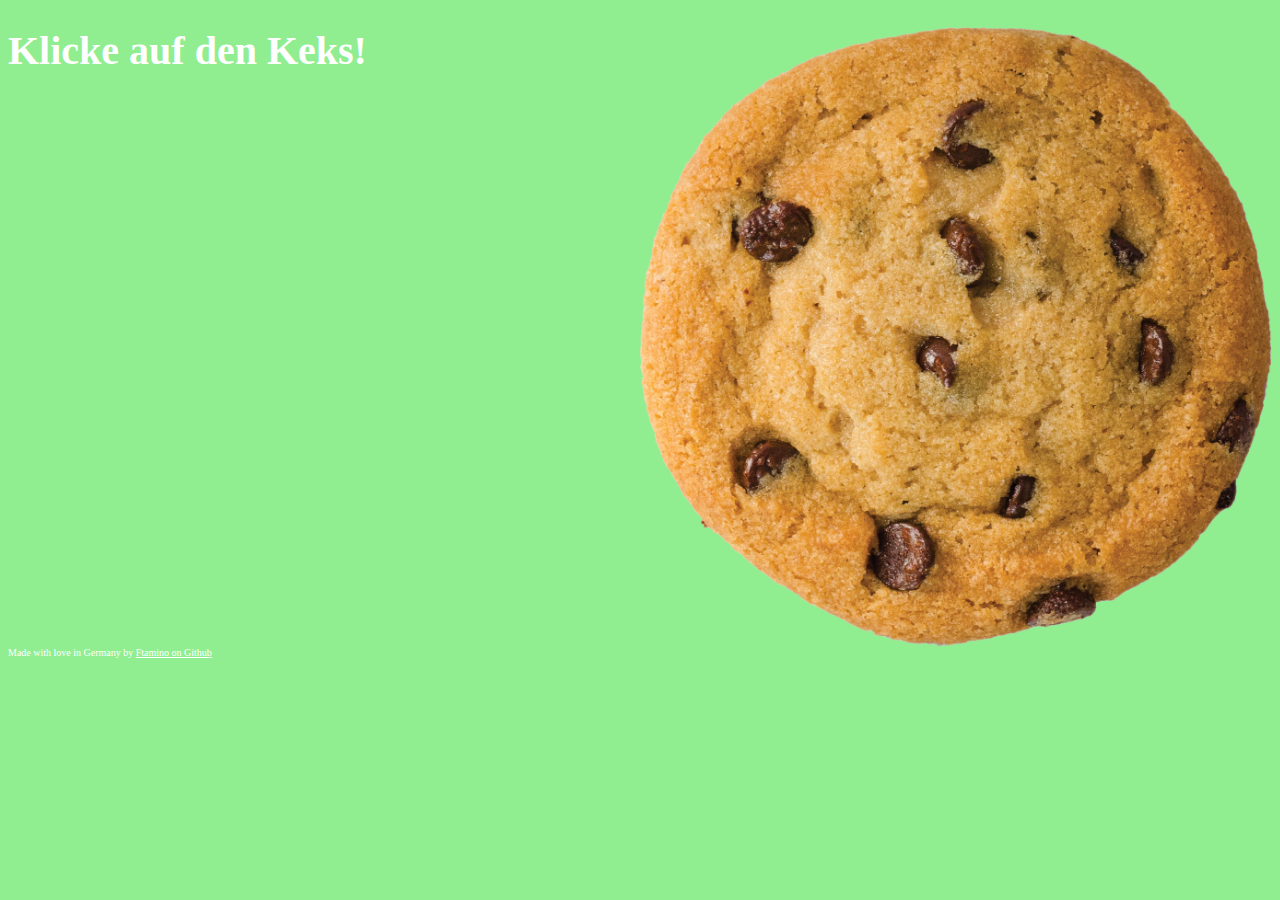
<file: cookie-clicker/index.html>
<!DOCTYPE html>
<html lang="de">
  <head>
    <link rel="apple-touch-icon" sizes="180x180" href="./apple-touch-icon.png">
    <link rel="icon" type="image/png" sizes="32x32" href="./favicon-32x32.png">
    <link rel="icon" type="image/png" sizes="16x16" href="./favicon-16x16.png">
    <link rel="manifest" href="./site.webmanifest">
    <link rel="stylesheet" href="styles.css">
    <meta charset="utf-8">
    <meta name="viewport" content="width=device-width, initial-scale=1.0">
    <title>Cookie Clicker</title>
  </head>

  <body onload="start()">
    <img style="float: right;" src="./images/cookie.png" alt="Cookie" onclick="onCookieClicked()" width="1000" height="1000">
    <h1 id="currentCookiesText">Klicke auf den Keks!</h1>
    <h1 class="infoText" id="cookiesPerClickText">Cookies pro Click: 1</h1>
    <h1 class="infoText" id="cookiesPerSecondText">Cookies pro Sekunde: 0</h1>
    <h1 class="infoText" id="timesClickedText"><br /></h1>
    
    <button id="UpgradeButtonWorker" class="UpgradeButton" title="+2 Cookie pro Klick" onclick="onUpgradeWorkerClicked()">loading...</button>
    
    <script src="script.js"></script>
  </body>
  <footer>
    <p>Made with love in Germany by <a href="https://www.github.com/FTamino">Ftamino on Github</a></p>
  </footer>
</html>
</file>
<file: cookie-clicker/styles.css>
body {
    background-color: lightgreen;
    min-height: 100%;
  }
  
h1 {
    font-family: verdana;
    font-size: 40px;
    text-align: left;
    color: white;
  }

p {
  font-family: verdana;
    font-size: 10px;
    text-align: left;
    color: white;
}

a {
  font-family: verdana;
    font-size: 10px;
    text-align: left;
    color: white;
}

footer {
  clear: both;
  position: relative;
  height: 200px;
  margin-top: -200px;
}

button {
  appearance: none;
  background-color: #2ea44f;
  border: 1px solid rgba(27, 31, 35, .15);
  border-radius: 6px;
  box-shadow: rgba(27, 31, 35, .1) 0 1px 0;
  box-sizing: border-box;
  color: #fff;
  cursor: pointer;
  display: inline-block;
  font-family: -apple-system,system-ui,"Segoe UI",Helvetica,Arial,sans-serif,"Apple Color Emoji","Segoe UI Emoji";
  font-size: 30px;
  font-weight: 600;
  line-height: 30px;
  padding: 6px 0px;
  position: relative;
  text-align: center;
  text-decoration: none;
  user-select: none;
  -webkit-user-select: none;
  touch-action: manipulation;
  vertical-align: middle;
  white-space: nowrap;
}

button:focus:not(:focus-visible):not(.focus-visible) {
  box-shadow: none;
  outline: none;
}

button:hover {
  background-color: #2c974b;
}

button:focus {
  box-shadow: rgba(46, 164, 79, .4) 0 0 0 3px;
  outline: none;
}

button:disabled {
  background-color: #94d3a2;
  border-color: rgba(27, 31, 35, .1);
  color: rgba(255, 255, 255, .8);
  cursor: default;
}

button:active {
  background-color: #298e46;
  box-shadow: rgba(20, 70, 32, .2) 0 1px 0 inset;
}

img {
  max-width: 100%;
  height: auto;
  width: auto\9; /* ie8 */
  display: block;
  margin-left: auto;
  margin-right: auto;
  width: 50%;
}
</file>
